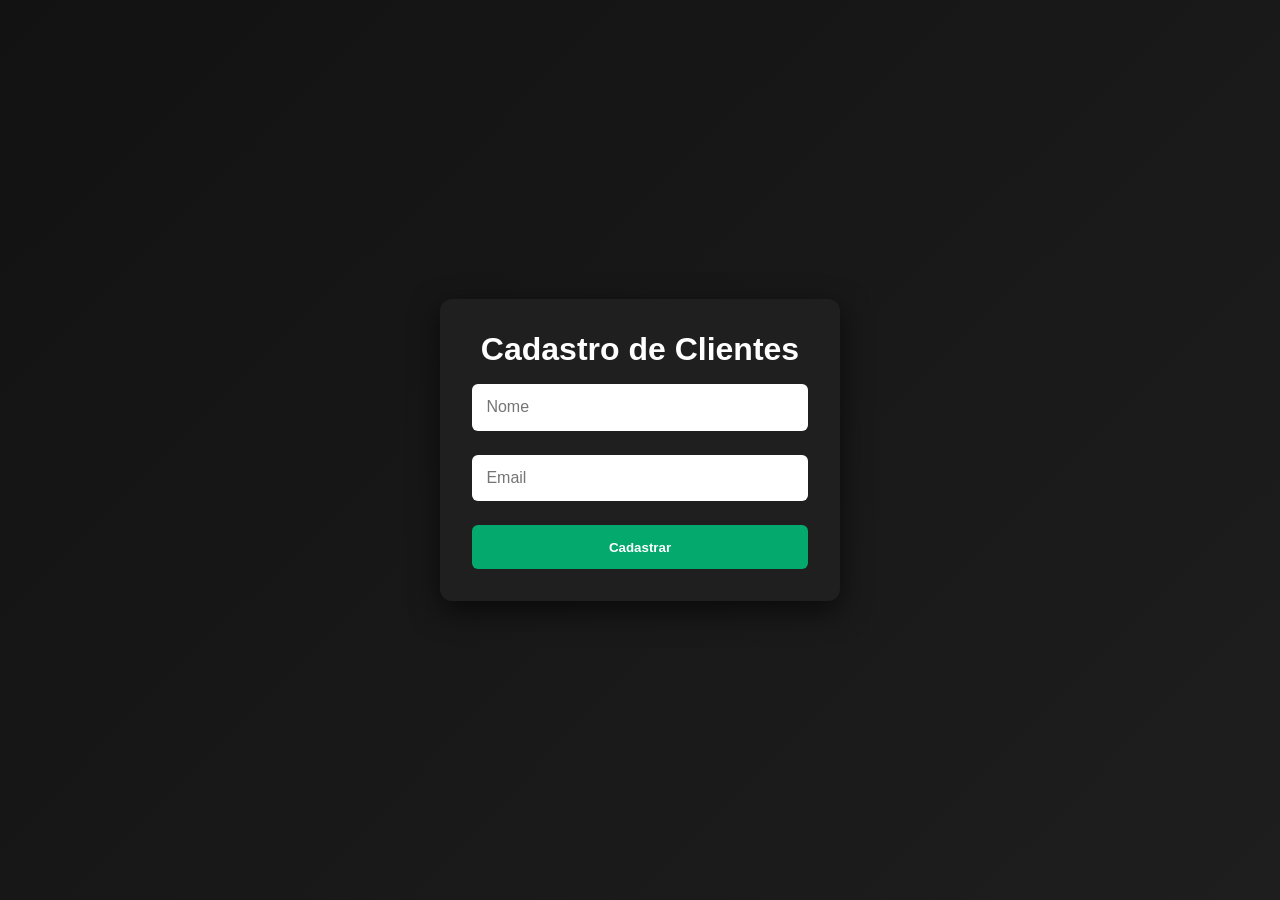
<file: cliente.html>
<!DOCTYPE html>
<html lang="pt-BR">
<head>
    <meta charset="UTF-8">
    <meta name="viewport" content="width=device-width, initial-scale=1.0">
    <title>Cadastro de Clientes</title>
    <link rel="stylesheet" href="cliente.css">
</head>
<body>
    <main class="conteudo">
        <h1>Cadastro de Clientes</h1>

        <form onsubmit="return false;">
            <input id="nome" type="text" placeholder="Nome" required>
            <input id="email" type="email" placeholder="Email" required>
            <button id="btn" type="button">Cadastrar</button>
        </form>
    </main>

    <script src="client.js"></script>
</body>
</html>
</file>
<file: cliente.css>
* {
    margin: 0;
    padding: 0;
    box-sizing: border-box;
    font-family: Arial, Helvetica, sans-serif;
}

body {
    min-height: 100vh;
    background: linear-gradient(135deg, #121212, #1e1e1e);
    display: flex;
    justify-content: center;
    align-items: center;
    color: #fff;
}

.conteudo {
    background: #1f1f1f;
    padding: 2rem;
    border-radius: 12px;
    width: 100%;
    max-width: 400px;
    box-shadow: 0 10px 30px rgba(0,0,0,0.6);
}

h1 {
    text-align: center;
    margin-bottom: 1rem;
}

form {
    display: flex;
    flex-direction: column;
    gap: 1.5rem;
}

input {
    padding: 0.9rem;
    border-radius: 6px;
    border: none;
    outline: none;
    font-size: 1rem;
}

#btn {
    padding: 0.9rem;
    border: none;
    border-radius: 6px;
    background: #04AA6D;
    color: #fff;
    font-weight: bold;
    cursor: pointer;
    transition: 0.3s;
}

#btn:hover {
    background: #03915d;
}
</file>
